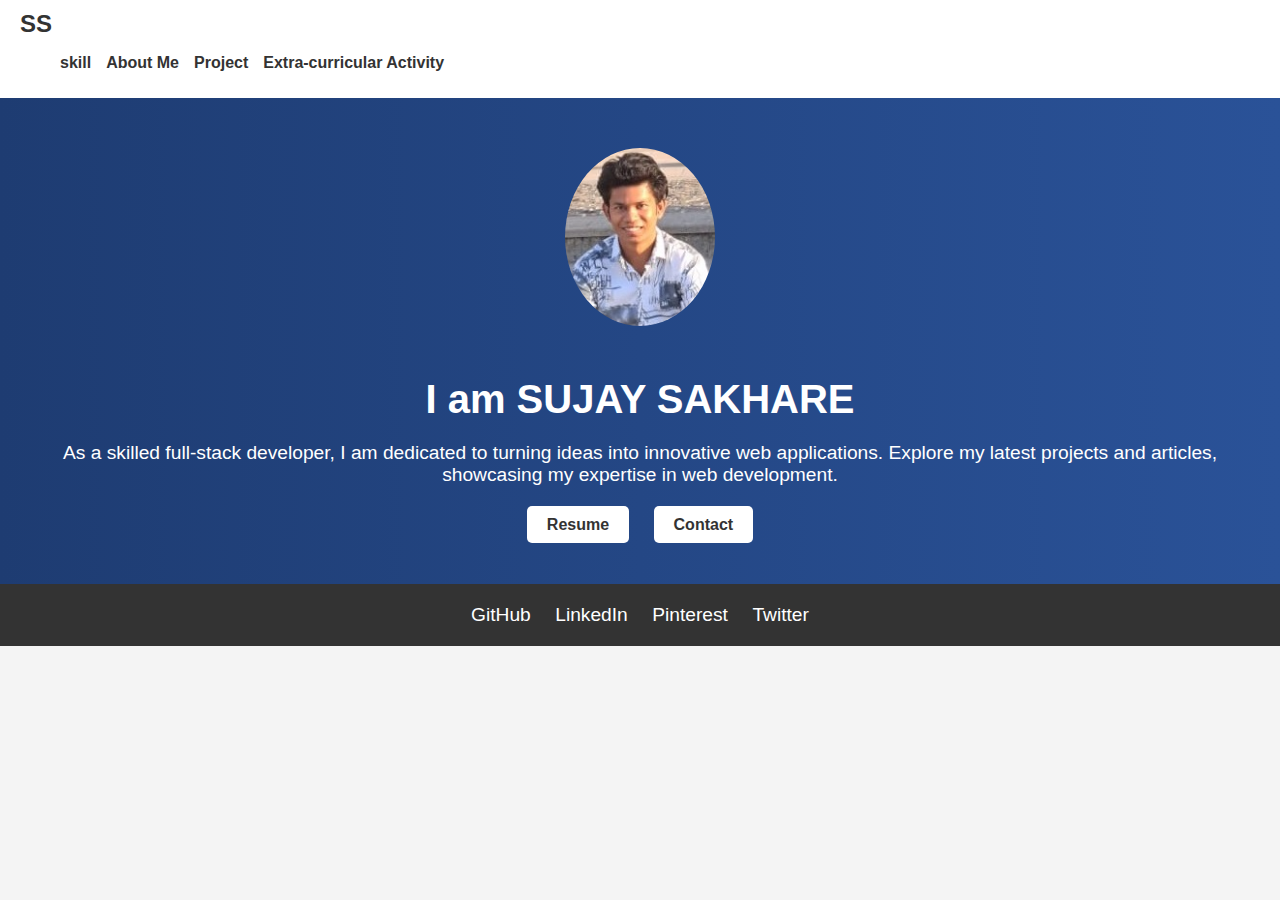
<file: index.html>
<!DOCTYPE html>
<html lang="en">
<head>
    <meta charset="UTF-8">
    <meta name="viewport" content="width=device-width, initial-scale=1.0">
    <title>Modern Portfolio</title>
    <link rel="stylesheet" href="styles.css">
</head>
<body>
    <header>
        <nav>
            <div class="logo">SS</div>
            <ul>
                <li><a href="./skill.html">skill</a></li>
                <li><a href="./about.html">About Me</a></li>
                <li><a href="./project.html">Project</a></li>
                <li><a href="./extra.html">Extra-curricular Activity</a></li>
            </ul>
        </nav>
    </header>
    <section id="home" class="hero">
        <div class="hero-content">
            <img src="./images/SUJAY MALL PHOTO.jpg" alt="Profile Picture" class="profile-pic">
            <h1>I am SUJAY SAKHARE</h1>
            <p>As a skilled full-stack developer, I am dedicated to turning ideas into innovative web applications. Explore my latest projects and articles, showcasing my expertise in web development.</p>
            <div class="buttons">
                <a href="./resume.html" class="btn">Resume</a>
                <a href="./contact.html" class="btn">Contact</a>
            </div>
        </div>
    </section>
    <footer>
        <div class="social-icons">
            <a href="https://github.com">GitHub</a>
            <a href="https://linkedin.com">LinkedIn</a>
            <a href="https://pinterest.com">Pinterest</a>
            <a href="https://twitter.com">Twitter</a>
        </div>
    </footer>
</body>
</html>
</file>
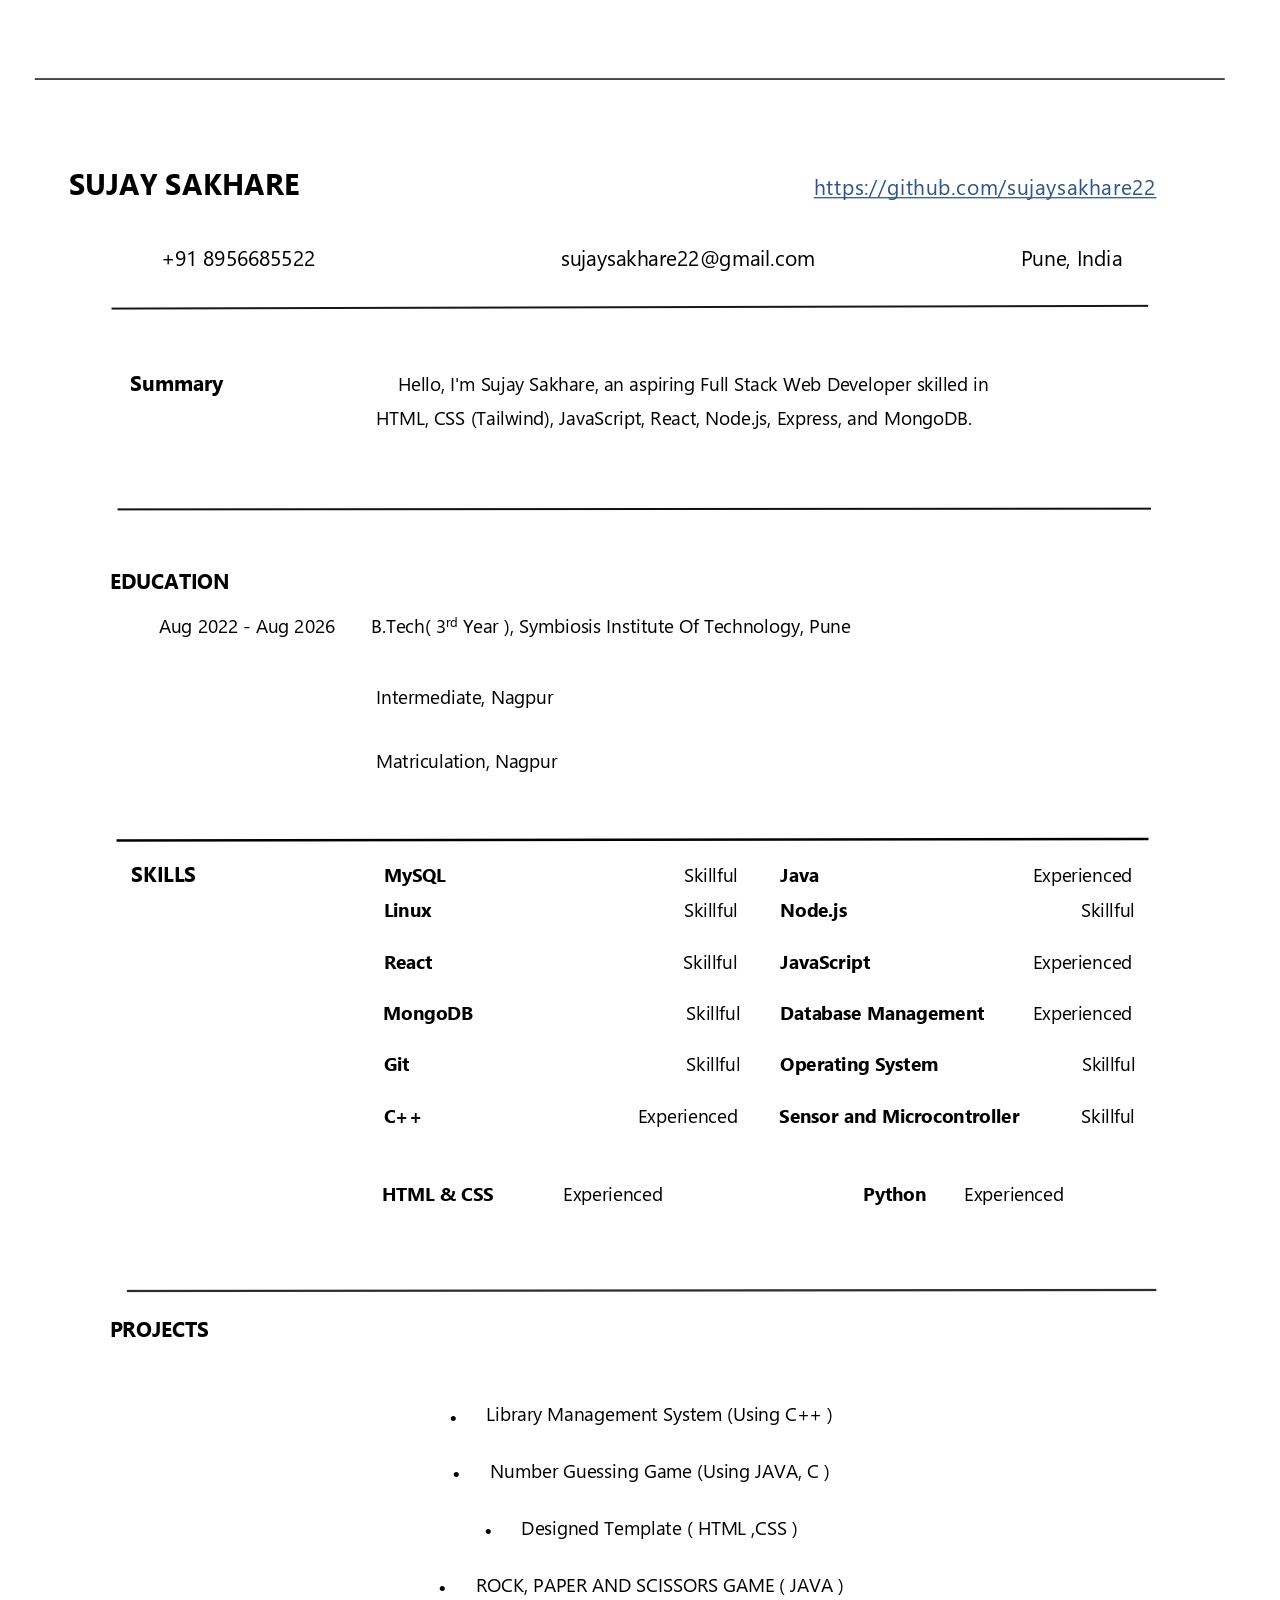
<file: resume.html>
<!DOCTYPE html>
<html lang="en">
<head>
    <meta charset="UTF-8">
    <meta name="viewport" content="width=device-width, initial-scale=1.0">
    <title>Document</title>
</head>
<body>
    <img src="./images/RESUME4_page-0001.jpg" alt="Resume Picture">
</body>
</html>
</file>
<file: styles.css>
body {
    font-family: 'Arial', sans-serif;
    margin: 0;
    padding: 0;
    background-color: #f4f4f4;
    color: #333;
}

header {
    background-color: #fff;
    box-shadow: 0 4px 6px rgba(0, 0, 0, 0.1);
    padding: 10px 20px;
    display: flex;
    justify-content: space-between;
    align-items: center;
}

header .logo {
    font-size: 1.5em;
    font-weight: bold;
}

header nav ul {
    list-style: none;
    display: flex;
    gap: 15px;
}

header nav ul li {
    display: inline;
}

header nav ul li a {
    text-decoration: none;
    color: #333;
    font-weight: bold;
}

.hero {
    text-align: center;
    padding: 50px 20px;
    background: linear-gradient(to right, #1e3c72, #2a5298);
    color: #fff;
}

.hero .profile-pic {
    width: 150px;
    border-radius: 50%;
    margin-bottom: 20px;
}

.hero h1 {
    font-size: 2.5em;
    margin-bottom: 20px;
}

.hero p {
    font-size: 1.2em;
    margin-bottom: 30px;
}

.hero .buttons .btn {
    background-color: #fff;
    color: #333;
    padding: 10px 20px;
    margin: 0 10px;
    text-decoration: none;
    border-radius: 5px;
    font-weight: bold;
}

.hero .buttons .btn:hover {
    background-color: #e0e0e0;
}

footer {
    background-color: #333;
    color: #fff;
    padding: 20px;
    text-align: center;
}

footer .social-icons a {
    color: #fff;
    margin: 0 10px;
    text-decoration: none;
    font-size: 1.2em;
}
body {
    font-family: 'Arial', sans-serif;
    margin: 0;
    padding: 0;
    background-color: #f4f4f4;
    color: #333;
}

header {
    background-color: #fff;
    box-shadow: 0 4px 6px rgba(0, 0, 0, 0.1);
    padding: 10px 20px;
    display: flex;
    justify-content: space-between;
    align-items: center;
}

header .logo {
    font-size: 1.5em;
    font-weight: bold;
}

header nav ul {
    list-style: none;
    display: flex;
    gap: 15px;
}

header nav ul li {
    display: inline;
}

header nav ul li a {
    text-decoration: none;
    color: #333;
    font-weight: bold;
}

.hero {
    text-align: center;
    padding: 50px 20px;
    background: linear-gradient(to right, #1e3c72, #2a5298);
    color: #fff;
}

.hero .profile-pic {
    width: 150px;
    border-radius: 50%;
    margin-bottom: 20px;
}

.hero h1 {
    font-size: 2.5em;
    margin-bottom: 20px;
}

.hero p {
    font-size: 1.2em;
    margin-bottom: 30px;
}

.hero .buttons .btn {
    background-color: #fff;
    color: #333;
    padding: 10px 20px;
    margin: 0 10px;
    text-decoration: none;
    border-radius: 5px;
    font-weight: bold;
}

.hero .buttons .btn:hover {
    background-color: #e0e0e0;
}

footer {
    background-color: #333;
    color: #fff;
    padding: 20px;
    text-align: center;
}

footer .social-icons a {
    color: #fff;
    margin: 0 10px;
    text-decoration: none;
    font-size: 1.2em;
}
Call nahi uthaya
Sonu ne
Chodh
Tu college nahi aaya?
BMC ka test de raha hai kya tu bhi?
Nahi
ok
Tu kya likhra
DAA
Class mein hun bhai
Me bhi
ok
3rd assignment hai toh bhej de
Mai tujhse maangne wala tha
kisi ne nahi likha hai abhi tak
Tu konsa likhra
2, jo tujhe bheja tha
Oo
...
Hs
*ha
</file>
